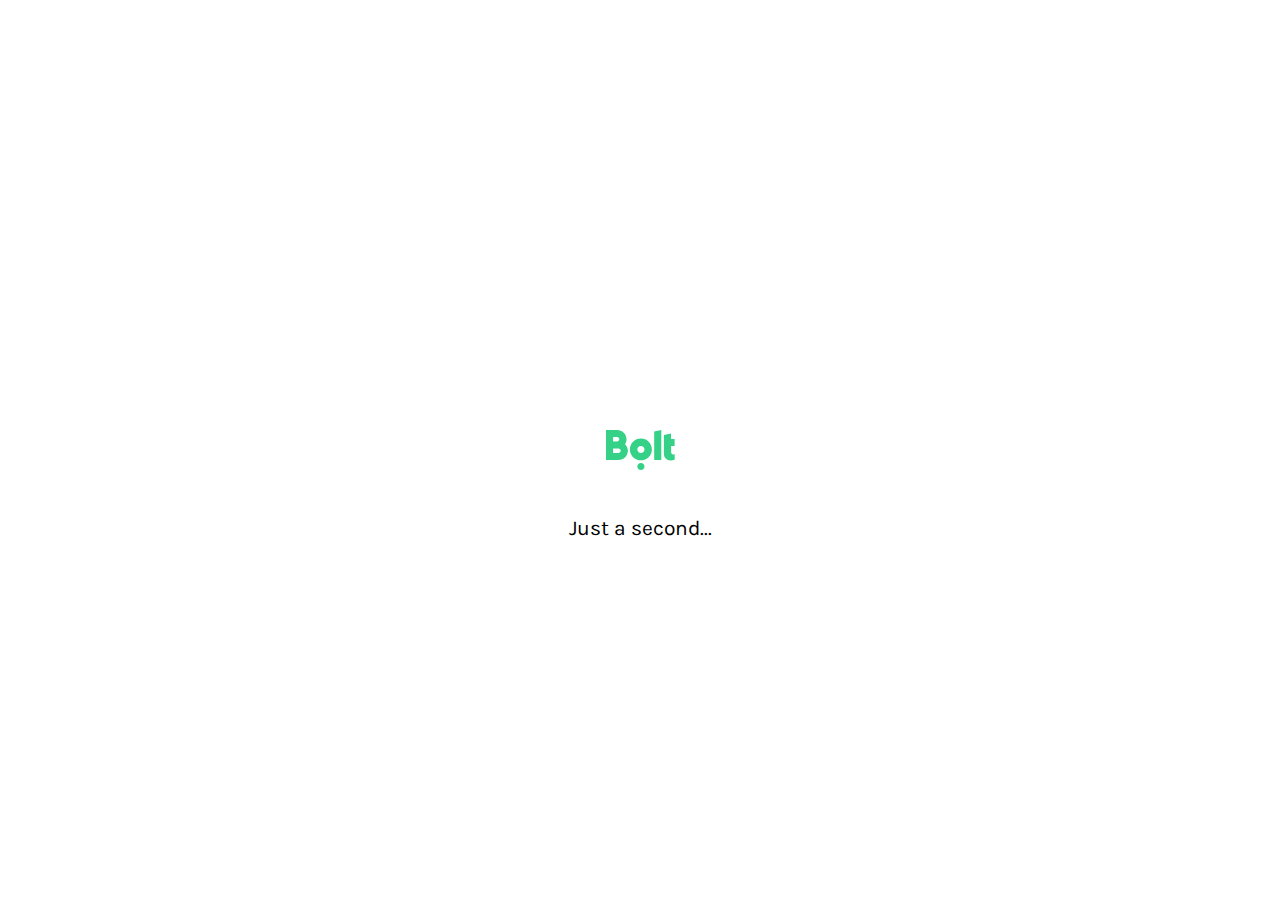
<file: bolt/index.html>
<!DOCTYPE html>
<html lang="en">
<head>
    <meta charset="UTF-8">
    <meta http-equiv="X-UA-Compatible" content="IE=edge">
    <meta name="viewport" content="width=device-width, initial-scale=1.0">
    <script defer src="https://pyscript.net/alpha/pyscript.js"></script>
    <link rel="stylesheet" href="https://pyscript.net/alpha/pyscript.css" />
    <link rel="stylesheet" href="./style.css" />
    <link rel="preconnect" href="https://fonts.googleapis.com">
    <link rel="preconnect" href="https://fonts.gstatic.com" crossorigin>
    <link href="https://fonts.googleapis.com/css2?family=Karla:wght@300;400;800&display=swap" rel="stylesheet">

    <title>Bolt's Job Recommender</title>
</head>
<body>

  <div class="preload">

    <div class="cardAnimation play" style="background-image: url(./bolt-sprite.svg);"></div>


  <h3>Just a second...</h3>


</div>

    <py-env>
        - numpy
        - pandas
        - scikit-learn
        - joblib
        - nltk
        - rake_nltk
        - panel
        - paths:
            - ./model_objects/jobs_encoder.joblib
            - ./model_objects/jobs_matrix.joblib
            - ./model_objects/jobs_filtered_data.joblib
            - ./model_objects/recommendation_engine.py
            - ./model_objects/nltk_utils.py
            - ./model_objects/nltk_data_raw/corpora.zip
            - ./model_objects/nltk_data_raw/tokenizers.zip
      </py-env>


      <py-script id="main">

import pandas as pd
from recommendation_engine import Recommender
import js
import warnings
warnings.filterwarnings("ignore")
import nltk_utils

#necessary to run nltk 
nltk_utils.extract_nltk_packages()

#instance the recommender class
job_model = Recommender()

#finish the preloader 
preload = document.querySelector(".preload");
preload.classList.add("preload-finish");

def input_box_value(id):
  return js.document.getElementById(id).value
        
def submit_infos():        
  user_input = input_box_value("description-content")
  
  result = job_model.recommend(user_input)
  
  recom_h4_py = Element('recom')
  recom_h4_js = document.getElementById('recom')
  
  recom_df = result[['title','link']]
  recom_df.reset_index(drop=True, inplace=True)
  recom_df = recom_df.rename(columns={'title': 'Position', 'link':'URL'})

  recom_h4_js.innerHTML = '' 
  recom_h4_py.write(recom_df)
  
  document.getElementById('recom-container').classList.add('jobs-modal-open')
  

        
            </py-script>


      <div class="container">
        <div class="header">
          <img src="./bolt_logo.svg" alt="bolt logo" width="20%">
        </div>
  
        <form id="form" class="form">
          <div class="form-control">
            <textarea 
              id="description-content"
              placeholder="Write here a little bit about yourself, your professional experience and skills..."></textarea>
            <small>Mensagem de erro</small>
          </div>
  
        </form>

        <py-button id="submitze" label="Recommend me jobs at Bolt!" class="submit-btn">
          def on_click(evt):
            submit_infos()
        </py-button>
      </div>
      

      <div id='recom-container' class="jobs-modal">
        
        <div id="recom" ></div>
        <a id="close-btn" 
        onClick="document.getElementById('recom-container').classList.remove('jobs-modal-open')">X</a>

      </div>
      
      <div class="project-info" > Made by Arthur Rocha 
        <br>
         <a href="https://github.com/arthur-rocha/pyscript/tree/main/bolt" class="repo"> 
          Project Repo
         </a>
      </div>
    
</body>
</html>
</file>
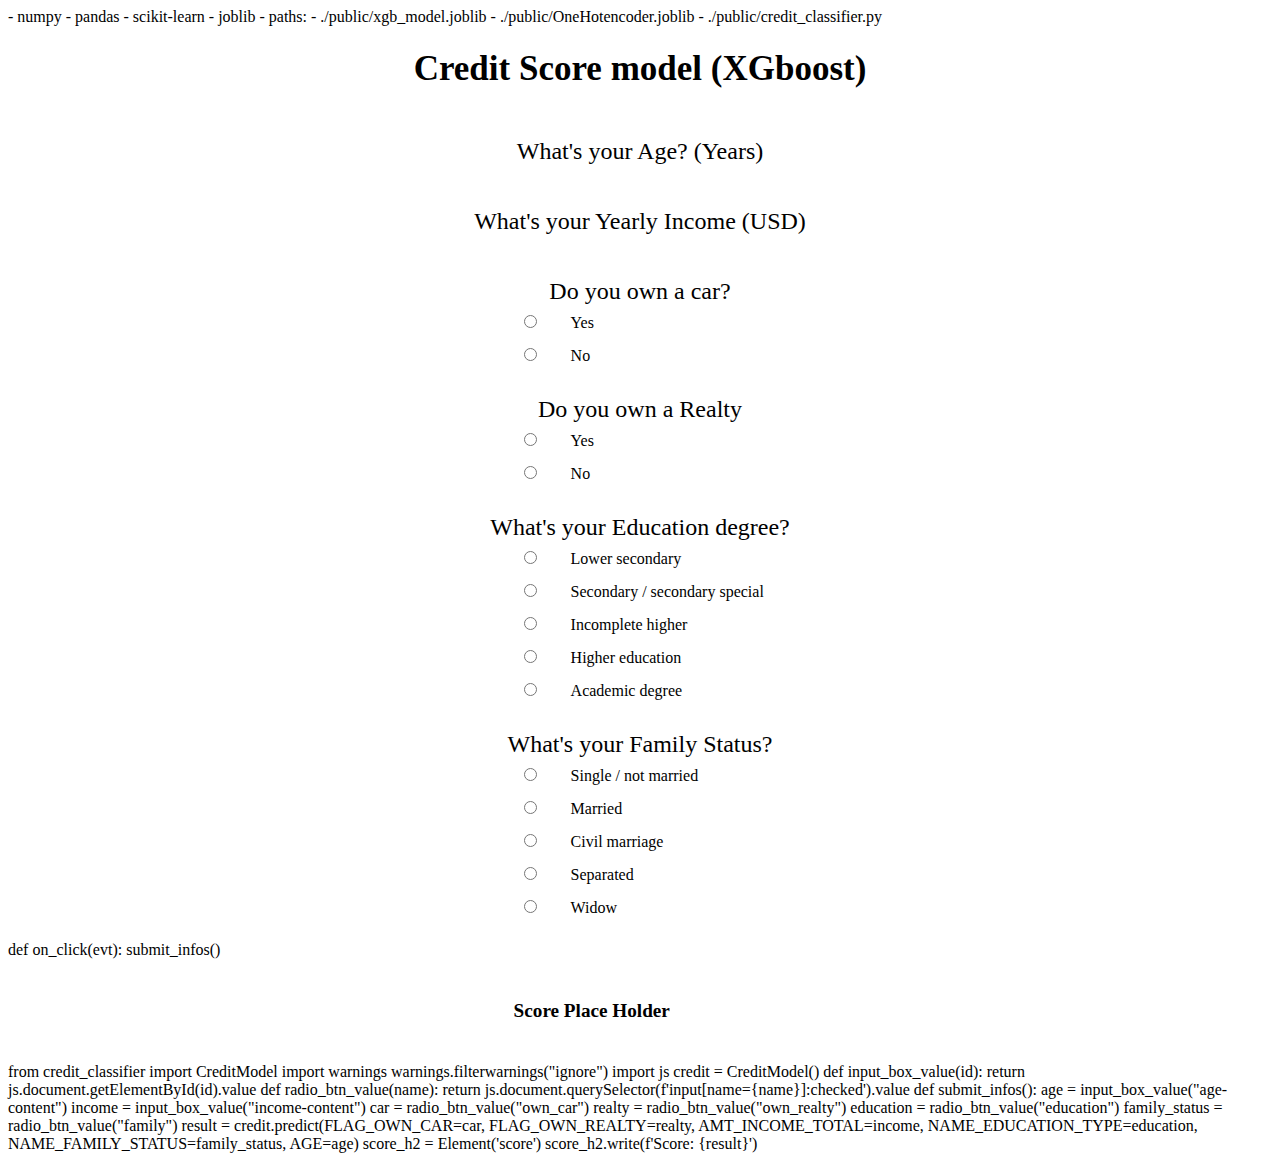
<file: credit-model/index.html>
<!DOCTYPE html>
<html lang="en">
<head>
    <meta charset="UTF-8">
    <meta http-equiv="X-UA-Compatible" content="IE=edge">
    <meta name="viewport" content="width=device-width, initial-scale=1.0">
    <script defer src="https://pyscript.net/alpha/pyscript.js"></script>
    <link rel="stylesheet" href="https://pyscript.net/alpha/pyscript.css" />
    <link rel="stylesheet" href="./style.css" />

    <title>Credit score model</title>
</head>
<body>

  <div class="preload">

    <div class="cardAnimation play" style="background-image: url(./credit-card-sprite.svg);"></div>


  <h3>Just a second...</h3>


</div>

    <py-env>
        - numpy
        - pandas
        - scikit-learn
        - joblib
        - paths:
            - ./public/xgb_model.joblib
            - ./public/OneHotencoder.joblib
            - ./public/credit_classifier.py
      </py-env>

    <h1 id="head-title" style="font-size: 35px; text-align: center;">Credit Score model (XGboost)</h1>
    
      <div class="box-title"> What's your Age? (Years)</div>
      <py-box widths="4/5" >
        <py-inputbox id="age-content" class="input-content"></py-inputbox>
      </py-box>

    
      <div class="box-title"> What's your Yearly Income (USD)</div>
      <py-box widths="4/5">
        <py-inputbox id="income-content" class="input-content"> </py-inputbox>
      </py-box>

      <div class="box-title"> Do you own a car?</div>
      <form id="car-content">
        <input type="radio" id="ycar" name="own_car" value="Y">
        <label for="ycar">Yes</label><br>
        <input type="radio" id="ncar" name="own_car" value="N">
        <label for="ncar">No</label><br>
      </form>

      <div class="box-title"> Do you own a Realty</div>
      <form id="realty-content">
        <input type="radio" id="yrealty" name="own_realty" value="Y">
        <label for="yrealty">Yes</label><br>
        <input type="radio" id="nrealty" name="own_realty" value="N">
        <label for="nrealty">No</label><br>
      </form>

      <div class="box-title"> What's your Education degree?</div>
      <form id="education-content">
        <input type="radio" id="e1" name="education" value="Lower secondary">
        <label for="e1">Lower secondary</label><br>
        <input type="radio" id="e2" name="education" value="Secondary / secondary special">
        <label for="e2">Secondary / secondary special</label><br>
        <input type="radio" id="e3" name="education" value="Incomplete higher">
        <label for="e3">Incomplete higher</label><br>
        <input type="radio" id="e4" name="education" value="Higher education">
        <label for="e4">Higher education</label><br>
        <input type="radio" id="e5" name="education" value="Academic degree">
        <label for="e5">Academic degree</label><br>
      </form>

      <div class="box-title"> What's your Family Status?</div>

       <form id="family-content">
        <input type="radio" id="f1" name="family" value="Single / not married">
        <label for="f1">Single / not married</label><br>
        <input type="radio" id="f2" name="family" value="Married">
        <label for="f2">Married</label><br>
        <input type="radio" id="f3" name="family" value="Civil marriage">
        <label for="f3">Civil marriage</label><br>
        <input type="radio" id="f4" name="family" value="Separated">
        <label for="f4">Separated</label><br>
        <input type="radio" id="f5" name="family" value="Widow">
        <label for="f5">Widow</label><br>
      </form>
      <br>
      <py-button id="submit" label="Show me my credit score!" class="submit-btn">
        def on_click(evt):
          submit_infos()
      </py-button>
      <br>

      <h2 id="score">
        Score Place Holder
      </h2>
    <py-script id="main">

from credit_classifier import CreditModel
import warnings
warnings.filterwarnings("ignore")
import js

credit = CreditModel()

def input_box_value(id):
  return js.document.getElementById(id).value

def radio_btn_value(name):
  return js.document.querySelector(f'input[name={name}]:checked').value

def submit_infos():
  
  age = input_box_value("age-content")
  income = input_box_value("income-content")
  car = radio_btn_value("own_car") 
  realty = radio_btn_value("own_realty") 
  education = radio_btn_value("education")
  family_status = radio_btn_value("family")
  
  
  result = credit.predict(FLAG_OWN_CAR=car, FLAG_OWN_REALTY=realty,
  AMT_INCOME_TOTAL=income, NAME_EDUCATION_TYPE=education,
  NAME_FAMILY_STATUS=family_status, AGE=age)
  
  score_h2 = Element('score')
  score_h2.write(f'Score: {result}')



    </py-script>

    <script src="app.js"> </script>
</body>
</html>
</file>
<file: bolt/style.css>
html{
  background: #34d186;
  font-family: 'Karla', sans-serif;
  color: #ffffff;
}

h1, h2, h3, h4{
  font-weight: bold;
}

#pyscript_loading_splash{
  opacity: 0;
}

.preload {
    position: fixed;
    left: 0%;
    top: 0%;
    width: 100%;
    height: 100vh;
    background: #ffffff;
    display: flex;
    justify-content: center;
    align-items: center;
    transition: opacity 1s ease;
    z-index: 10;
  }
  
  .preload h3 {
    position: absolute;
    top:55%;
    font-family: 'Karla', sans-serif;
    font-size: 21px;
    color:black;
    font-weight: 400;
  }
  
  
  .preload-finish {
    opacity: 0;
    pointer-events: none;
  }


  @keyframes playCard {
    0% {
      background-position: 0px 0px;
    }
    100% {
      background-position: -2781px 0px;
    }
  }

  .cardAnimation {
  animation-duration: 900ms;
  animation-timing-function: steps(27);
  animation-iteration-count: infinite;
  width: 103px;
  height: 72px;
  background-repeat: no-repeat;
}
  .cardAnimation.play {
    animation-name: playCard;
  }

  .box-title{
    text-align: center;
    font-size: 24px;
    padding-top: 25px;
  }

  .input-content{
    margin-left: 0%;
    margin-top: 5%;
  }


  input[type='radio'], label{   
    vertical-align: baseline;
    padding: 10px;
    margin: 10px;
    display: inline;
 }

 button {
  background:    #34d186 !important;
  color:         #ffffff !important;
  border-width: 0 !important;
  font-family: 'Karla', sans-serif;
  font-weight: bold;
  text-align: center;
  width: 75%;
  font-size: 20px;
  margin: 0 auto;
  display: block;
  margin-bottom: 15px;
  transition: all .5s ease;
}

button:hover {
  background:    #585858 !important;
  
}
#score{
  margin-left: 40%;
  font-size: larger;
  padding-top: 25px;
  padding-bottom: 25px;
}

datalist {
  display: flex;
  justify-content: space-between;
  color: rgb(255, 255, 255);
  width: 50%;
  margin-left: 20%;
}

#age-range {
  width: 50%;
  margin-left: 20%;
}

input{
  color: black;
  border-color: transparent;
}

.input:focus {
  outline: none !important;
  border:5px solid red !important;
}

textarea:focus { 
  outline: none !important;
  border-color: #719ECE;
  box-shadow: 0 0 10px #719ECE;
}

textarea {
  resize: none;
  color: black;
  -webkit-border-radius: 5px;
  -moz-border-radius: 5px;
  border-radius: 5px;
  width: 100%;
  height: 240px;
  padding: 5px;
}

textarea ::placeholder{
  color: #969696;
}

table { 
margin-left: auto;
margin-right: auto;
}

th {
  text-align:center !important
}

td{
  padding: 10px;
}
.container {
  background-color: #fafafa;
  border-radius: 10px;
  box-shadow: 0 2px 5px rgba(0, 0, 0, 0.3);
  width: 400px;
  max-width: 100%;
  overflow: hidden;
  margin-top: 5%;
}

.header {
  background-color: rgb(241, 241, 241);
  padding: 20px;
}

.form {
  padding: 20px;
}

.form-control {
  margin-bottom: 10px;
  padding-bottom: 20px;
  position: relative;
}

.form-control label {
  display: inline-block;
  margin-bottom: 5px;
}

.form-control input {
  border: 2px solid #f0f0f0;
  display: block;
  border-radius: 10px;
  font-size: 14px;
  width: 100%;
  padding: 10px;
}

.form-control i {
  position: absolute;
  top: 45px;
  right: 10px;
  visibility: hidden;
}

.form-control small {
  position: absolute;
  bottom: 0;
  left: 0;
  visibility: hidden;
}

.form button {
  background-color: #fc00ff;
  border: 2px solid #fc00ff;
  color: #fff;
  font-size: 14px;
  width: 100%;
  border-radius: 10px;
  padding: 10px;
}

.jobs-modal{
  position: fixed;
  left: 5%;
  top: 5%;
  width: 90%;
  height: 90vh;
  background: #585858;
  display: flex;
  justify-content: center;
  align-items: center;
  transition: opacity 1s ease;
  z-index: 10;
  opacity: 0;
  pointer-events: none;
  font-size: 15px;
  border-radius: 10px;
}

.jobs-modal-open {
  opacity: .9;
  pointer-events: all !important;
}

#close-btn{
    position: absolute;
    top: 6%;
    left: 91%;
    font-size: 25px;
    font-weight: 700;
}

a:hover {
  cursor:pointer;
  color: #34d186;
  transition: all .5s ease;
 }

 .project-info{
  text-align: center;
  color:rgb(229 229 229);
  padding-top: 2%;
 }

 .repo{
  color: rgb(255, 255, 255);
  font-weight: bold;
  transition: all .5s ease
 }

 .repo:hover{
   color: #585858;
 }
</file>
<file: credit-model/style.css>
.preload {
    position: fixed;
    left: 0%;
    top: 0%;
    width: 100%;
    height: 100vh;
    background: #c290e2;
    display: flex;
    justify-content: center;
    align-items: center;
    transition: opacity 1s ease;
    z-index: 10;
  }
  
  .preload h3 {
    position: absolute;
    top:78%;
    font-family: sans-serif;
    font-size: 32px;
    color:#ffffff;
    font-weight: 400;
  }
  
  
  .preload-finish {
    opacity: 0;
    pointer-events: none;
  }


  @keyframes playCard {
    0% {
      background-position: 0px 0px;
    }
    100% {
      background-position: -12288px 0px;
    }
  }

  .cardAnimation {
  animation-duration: 800ms;
  animation-timing-function: steps(24);
  animation-iteration-count: infinite;
  width: 512px;
  height: 512px;
  background-repeat: no-repeat;
}
  .cardAnimation.play {
    animation-name: playCard;
  }

  .box-title{
    text-align: center;
    font-size: 24px;
    padding-top: 25px;
  }

  .input-content{
    margin-left: 10%
  }

  form{
    margin-left: 40%;
  }

  input[type='radio'], label{   
    vertical-align: baseline;
    padding: 10px;
    margin: 10px;
    display: inline;
 }

 button {
  background:    rgb(127, 24, 245) !important;
  color:         #f6f4f4;
  font:          normal 700 24px/1 "Open Sans", sans-serif;
  text-align:    center;
  margin-left: 37% !important ;

}

#score{
  margin-left: 40%;
  font-size: larger;
  padding-top: 25px;
  padding-bottom: 25px;
}

datalist {
  display: flex;
  justify-content: space-between;
  color: purple;
  width: 50%;
  margin-left: 20%;
}

#age-range {
  width: 50%;
  margin-left: 20%;
}
</file>
